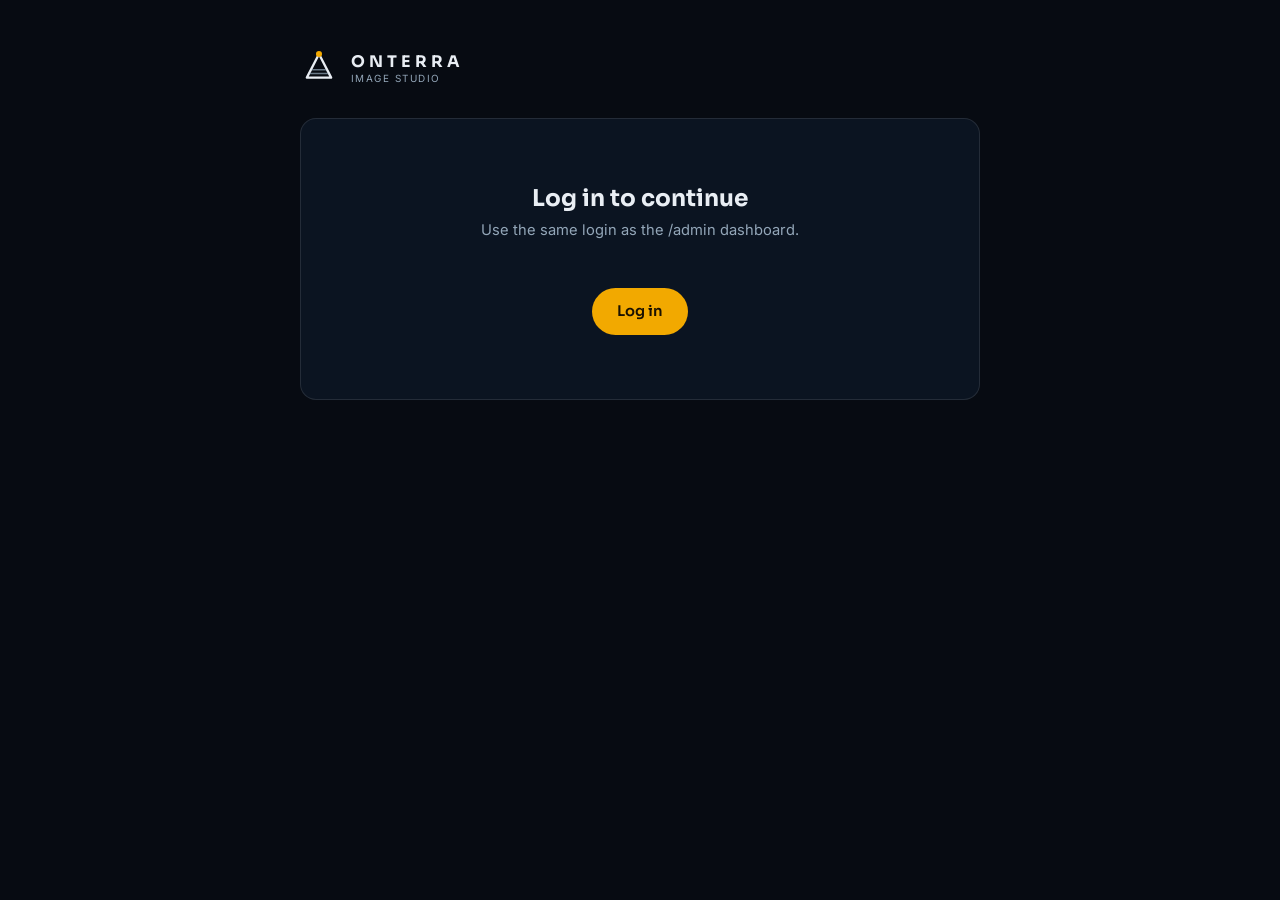
<file: admin/studio.html>
<!DOCTYPE html>
<html lang="en">
<head>
  <meta charset="UTF-8" />
  <meta name="viewport" content="width=device-width, initial-scale=1.0" />
  <meta name="robots" content="noindex" />
  <title>Onterra Image Studio</title>
  <link rel="preconnect" href="https://fonts.googleapis.com" />
  <link href="https://fonts.googleapis.com/css2?family=Sora:wght@600;700;800&family=Inter:wght@400;500;600&display=swap" rel="stylesheet" />
  <script src="https://identity.netlify.com/v1/netlify-identity-widget.js"></script>
  <style>
    :root{
      --ink:#070b12; --ink-2:#0b1421; --amber:#f2a900; --amber-2:#ffc24d;
      --text:#e9eef4; --muted:#93a6b8; --line:rgba(255,255,255,.10);
      --teal:#1fa3b8;
    }
    *{box-sizing:border-box;margin:0;padding:0}
    body{font-family:'Inter',system-ui,sans-serif;background:var(--ink);color:var(--text);min-height:100vh;display:flex;align-items:flex-start;justify-content:center;padding:3rem 1rem}
    .studio{width:100%;max-width:680px}
    .brand{display:flex;align-items:center;gap:.8rem;margin-bottom:2rem}
    .brand b{font-family:'Sora',sans-serif;letter-spacing:.25em;font-size:1rem}
    .brand small{display:block;color:var(--muted);letter-spacing:.15em;font-size:.62rem}
    .card{background:var(--ink-2);border:1px solid var(--line);border-radius:16px;padding:2rem}
    h1{font-family:'Sora',sans-serif;font-size:1.45rem;margin-bottom:.4rem}
    .sub{color:var(--muted);font-size:.92rem;margin-bottom:1.6rem;line-height:1.6}
    label{display:block;font-size:.8rem;font-weight:600;color:var(--muted);margin:.9rem 0 .35rem;letter-spacing:.04em}
    input,textarea,select{width:100%;background:rgba(255,255,255,.04);border:1px solid var(--line);border-radius:10px;color:var(--text);padding:.75rem .9rem;font-family:inherit;font-size:.95rem}
    input:focus,textarea:focus,select:focus{outline:none;border-color:var(--amber)}
    .btn{display:inline-flex;align-items:center;justify-content:center;gap:.5rem;font-family:'Sora',sans-serif;font-weight:600;font-size:.92rem;padding:.85rem 1.5rem;border-radius:100px;border:1px solid transparent;cursor:pointer;transition:.25s;margin-top:1.2rem}
    .btn--primary{background:var(--amber);color:#1a1100;width:100%}
    .btn--primary:hover{background:var(--amber-2)}
    .btn--primary:disabled{opacity:.55;cursor:wait}
    .btn--ghost{border-color:var(--line);background:none;color:var(--text)}
    .btn--ghost:hover{border-color:var(--amber);color:var(--amber)}
    .preview{margin-top:1.6rem;display:none}
    .preview img{width:100%;border-radius:12px;border:1px solid var(--line)}
    .row{display:flex;gap:.8rem}
    .row .btn{flex:1}
    .msg{margin-top:1rem;font-size:.88rem;padding:.7rem 1rem;border-radius:10px;display:none;line-height:1.55}
    .msg--ok{display:block;color:var(--teal);background:rgba(31,163,184,.08);border:1px solid rgba(31,163,184,.25)}
    .msg--err{display:block;color:#f87171;background:rgba(248,113,113,.08);border:1px solid rgba(248,113,113,.25)}
    code{background:rgba(255,255,255,.07);padding:.15rem .45rem;border-radius:6px;font-size:.85em;user-select:all}
    .cost{color:var(--muted);font-size:.78rem;margin-top:.5rem}
    .gate-login{text-align:center;padding:2rem 0}
    a{color:var(--amber)}
  </style>
</head>
<body>
  <div class="studio">
    <div class="brand">
      <svg viewBox="0 0 100 100" width="38" height="38" aria-hidden="true">
        <path d="M50 16 L82 78 H18 Z" fill="none" stroke="#e9eef4" stroke-width="6" stroke-linejoin="round" stroke-linecap="round"/>
        <path d="M33 57 H67 M27.5 67 H72.5" fill="none" stroke="#93a6b8" stroke-width="4" stroke-linecap="round" opacity=".7"/>
        <circle cx="50" cy="16" r="8" fill="#f2a900"/>
      </svg>
      <div><b>ONTERRA</b><small>IMAGE STUDIO</small></div>
    </div>

    <div class="card">
      <!-- logged out (default view until Identity reports a user) -->
      <div id="loggedOut" class="gate-login">
        <h1>Log in to continue</h1>
        <p class="sub">Use the same login as the /admin dashboard.</p>
        <button class="btn btn--primary" style="width:auto" onclick="netlifyIdentity.open('login')">Log in</button>
      </div>

      <!-- logged in -->
      <div id="loggedIn" style="display:none">
        <h1>Generate an article image</h1>
        <p class="sub">
          Describe the article and get a branded, on-style image. Preview first;
          nothing is saved to the website until you click Save. Then paste the
          printed path into the Image field in <a href="/admin/" target="_blank">/admin</a>.
        </p>

        <label for="title">Article title</label>
        <input id="title" placeholder="e.g. Why marginal fields are the smart play in 2026" />

        <label for="style">Scene description (optional, overrides the title as the subject)</label>
        <textarea id="style" rows="2" placeholder="e.g. coiled tubing unit working on a wellpad at dusk"></textarea>

        <label for="model">Quality</label>
        <select id="model">
          <option value="schnell">Fast draft, about $0.003 per image</option>
          <option value="dev">Best quality, about $0.025 per image</option>
        </select>

        <button class="btn btn--primary" id="genBtn">Generate preview</button>
        <p class="cost">Generating only previews the image. You approve it before it goes anywhere.</p>

        <div class="preview" id="preview">
          <img id="previewImg" alt="Generated preview" />
          <div class="row">
            <button class="btn btn--ghost" id="againBtn">Generate another</button>
            <button class="btn btn--primary" id="saveBtn" style="width:auto">Save to website</button>
          </div>
        </div>

        <div class="msg" id="msg"></div>
        <button class="btn btn--ghost" style="margin-top:1.6rem" onclick="netlifyIdentity.logout()">Log out</button>
      </div>
    </div>
  </div>

  <script>
    const $ = (id) => document.getElementById(id);
    let lastUrl = '';

    function show(view) {
      $('loggedOut').style.display = view === 'out' ? 'block' : 'none';
      $('loggedIn').style.display = view === 'in' ? 'block' : 'none';
    }
    netlifyIdentity.on('init', (u) => show(u ? 'in' : 'out'));
    netlifyIdentity.on('login', () => { show('in'); netlifyIdentity.close(); });
    netlifyIdentity.on('logout', () => show('out'));
    netlifyIdentity.init();

    function note(text, ok) {
      const m = $('msg');
      m.className = 'msg ' + (ok ? 'msg--ok' : 'msg--err');
      m.innerHTML = text;
    }

    async function authFetch(path, payload) {
      const user = netlifyIdentity.currentUser();
      if (!user) { netlifyIdentity.open('login'); throw new Error('Not logged in'); }
      const token = await user.jwt();
      const r = await fetch(path, {
        method: 'POST',
        headers: { 'Content-Type': 'application/json', Authorization: 'Bearer ' + token },
        body: JSON.stringify(payload),
      });
      const data = await r.json().catch(() => ({}));
      if (!r.ok) throw new Error(data.error || ('Request failed (' + r.status + ')'));
      return data;
    }

    async function generate() {
      const title = $('title').value.trim();
      if (!title) { note('Give the article a title first.', false); return; }
      $('genBtn').disabled = true;
      $('genBtn').textContent = 'Generating…';
      $('msg').className = 'msg';
      try {
        const data = await authFetch('/api/generate-image', {
          title,
          style: $('style').value.trim(),
          model: $('model').value,
        });
        lastUrl = data.url;
        $('previewImg').src = data.url;
        $('preview').style.display = 'block';
      } catch (e) {
        note(e.message, false);
      } finally {
        $('genBtn').disabled = false;
        $('genBtn').textContent = 'Generate preview';
      }
    }

    async function save() {
      if (!lastUrl) return;
      $('saveBtn').disabled = true;
      $('saveBtn').textContent = 'Saving…';
      try {
        const data = await authFetch('/api/save-image', {
          url: lastUrl,
          title: $('title').value.trim(),
        });
        note(
          'Saved. It deploys with the site in about a minute.<br>' +
          'Paste this into the Image field in /admin: <code>' + data.path + '</code>',
          true
        );
      } catch (e) {
        note(e.message, false);
      } finally {
        $('saveBtn').disabled = false;
        $('saveBtn').textContent = 'Save to website';
      }
    }

    $('genBtn').addEventListener('click', generate);
    $('againBtn').addEventListener('click', generate);
    $('saveBtn').addEventListener('click', save);
  </script>
</body>
</html>
</file>
